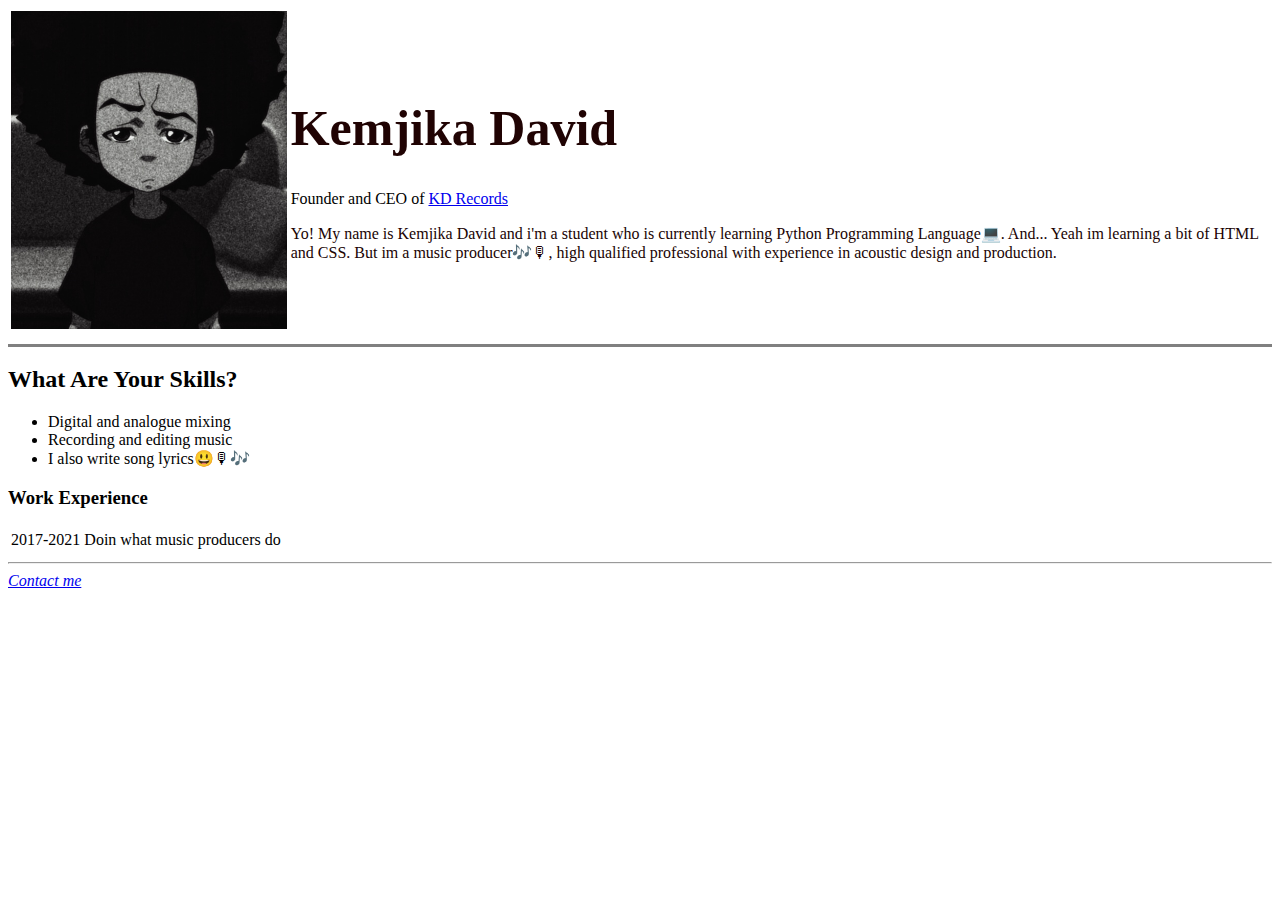
<file: HTML - personal_site/index.html/index.html>
<!DOCTYPE html>
<html>
<head>
    <link rel="stylesheet" href="style.css">
    <title>My website</title>
</head>
<body>
    <table cellspacing="">
        <tr>
            <td><img src="/FB_IMG_16342131776454960-02.jpeg" alt="your profile picture"></td>
            <td><h1>Kemjika David</h1>
                Founder and CEO of <a href="about.html">KD Records</a>
                
                
                <p>Yo! My name is Kemjika David and i'm a student who is currently learning Python Programming Language💻.
                    And... Yeah im learning a bit of HTML and CSS. 
                    But im a music producer🎶🎙, high qualified professional
                    with experience in acoustic design and production.
                </p></td>
        </tr>
    </table>

<hr size="3" noshade="0">
    <div>
        <h2> What Are Your Skills? </h2>
        <ul>
            <li>Digital and analogue mixing</li>
            <li>Recording and editing music</li>
            <li>I also write song lyrics😃🎙🎶</li>
        </ul>
    </div>
    <h3>Work Experience</h3>
    <table>
        <tr>
            <td>2017-2021</td>

            <td> Doin what music producers do</td>
        </tr>
        <tr>

        </tr>
    </table>
    <hr>




    <a href="contact.html"><em>Contact me</em></a>




</body>
</html>
</file>
<file: HTML - personal_site/index.html/style.css>
h1{
    color:rgb(32, 3, 3);
    background-color: rgb(255, 255, 255);
    font-size: 50px;
    text-decoration: crimson;
    text-align: left;
}
p{
    color:rgb(32, 3, 3);
    text-align: left;
}
img {
    width: 100%;
}
</file>
